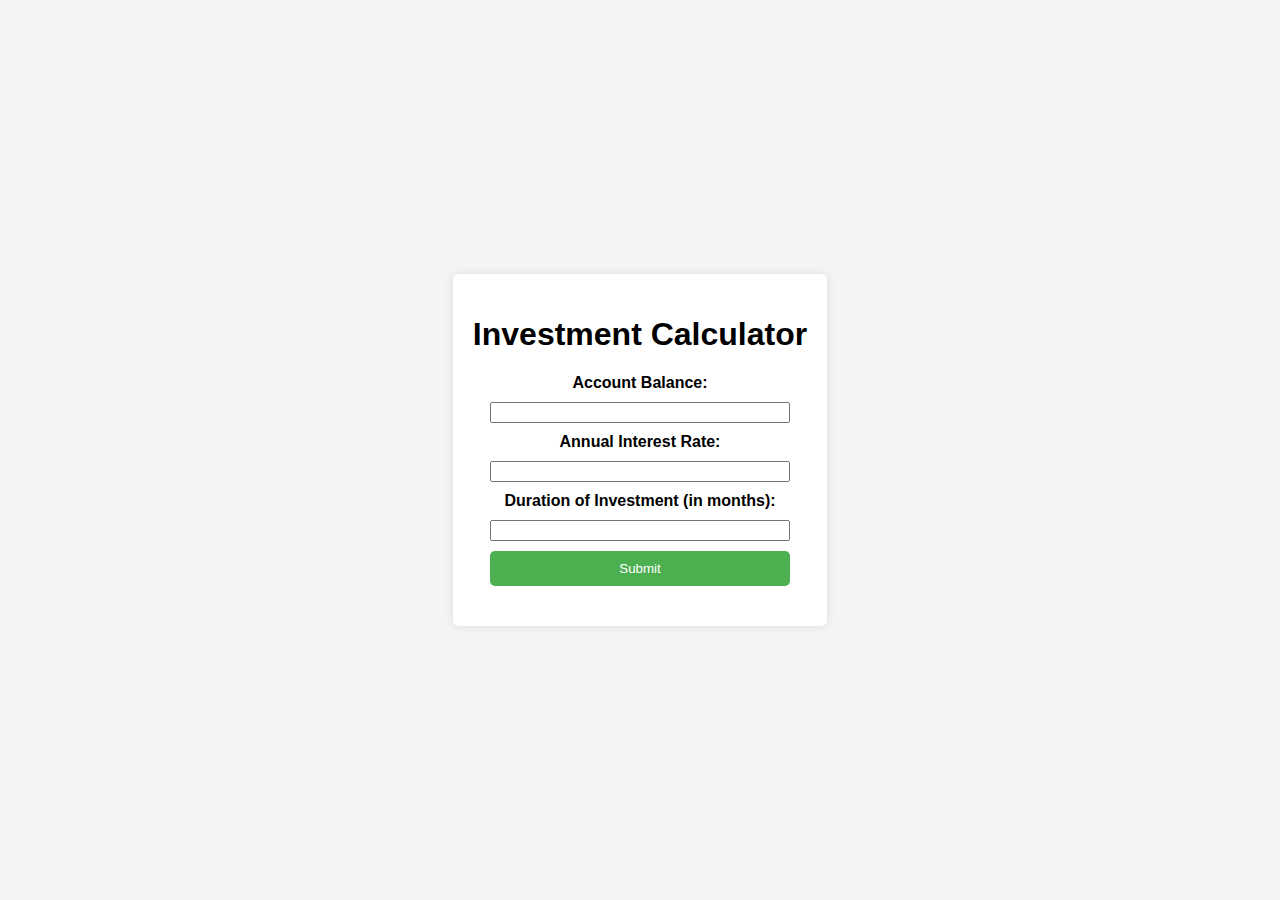
<file: Lab /index.html>
<!DOCTYPE html>
<html lang="en">
<head>
    <meta charset="UTF-8">
    <meta name="viewport" content="width=device-width, initial-scale=1.0">
    <link rel="stylesheet" href="styles.css">
    <title>Daniel'S Investment Calculator</title>
</head>
<body>
    <div class="container">
        <h1>Investment Calculator</h1>
        <form id="investmentForm">
            <label for="balance">Account Balance:</label>
            <input type="number" id="balance" required min="0">

            <label for="annualRate">Annual Interest Rate:</label>
            <input type="number" id="annualRate" required min="0">

            <label for="months">Duration of Investment (in months):</label>
            <input type="number" id="months" required min="0">

            <button type="button" onclick="submitData()">Submit</button>
        </form>

        <div id="result"></div>
    </div>

    <script src="index.js"></script>
</body>
</html>
</file>
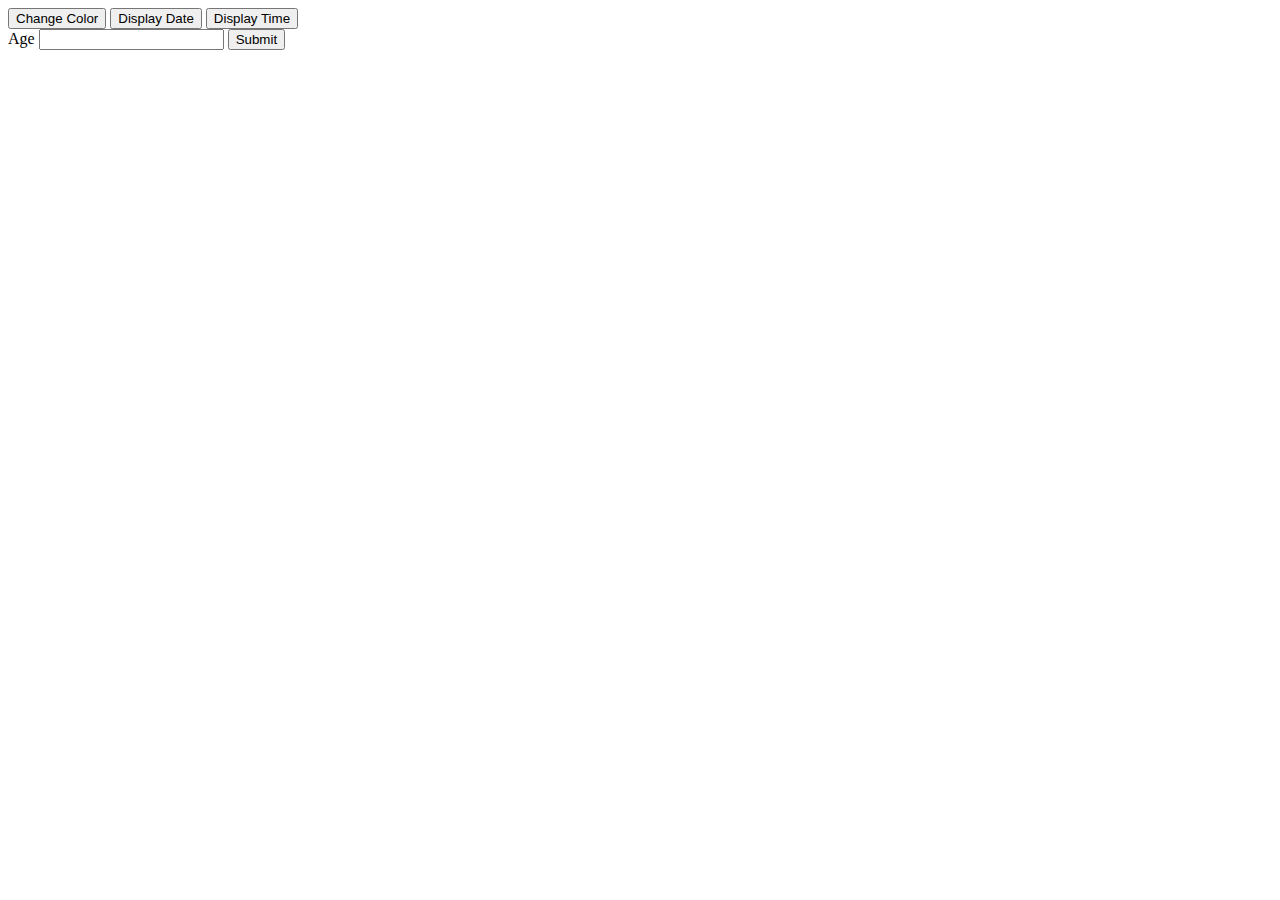
<file: Lesson 3 /index.html>
<!DOCTYPE html>
<html lang="en">
<head>
    <meta charset="UTF-8">
    <meta name="viewport" content="width=device-width, initial-scale=1.0">
    <title>Class activity one</title>

</head>
<body>
    <div id="myDiv"></div>
    <button onclick="changeColor()">Change Color</button>
    <button onclick="displayDate()">Display Date</button>
    <button id="myTime">Display Time</button>
    <form onsubmit="return myAge()">
    <label for="age">Age</label>
    <input type="text" name="age" id="age" />
    <input type="submit" value="Submit" />
    </form>
        <script src="scripts.js"></script>
</body>
</html>
</file>
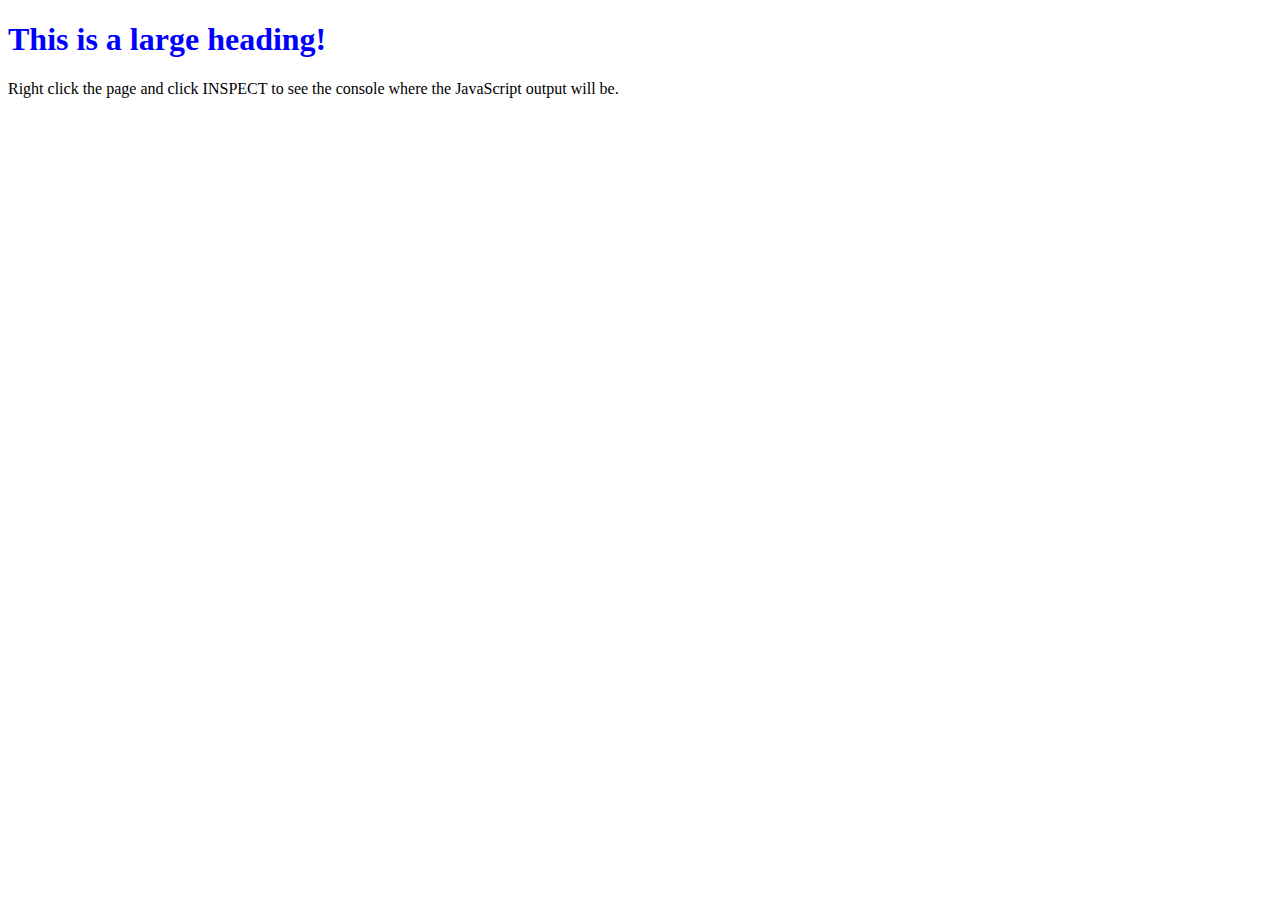
<file: Lesson 2 /circleArea.html>
<!DOCTYPE html>
<html lang="en">
<head>
    <meta charset="UTF-8">
    <meta http-equiv="X-UA-Compatible" content="IE=edge">
    <meta name="viewport" content="width=device-width, initial-scale=1.0">
    <title>Document</title>
    <style>
        h1{
            color: blue;
        }
    </style>
    <script src="circleArea.js"></script>
</head>
<body>
    <h1>This is a large heading!</h1>
    <p>Right click the page and click INSPECT to see the console where the JavaScript output will be.</p>
</body>
</html>
</file>
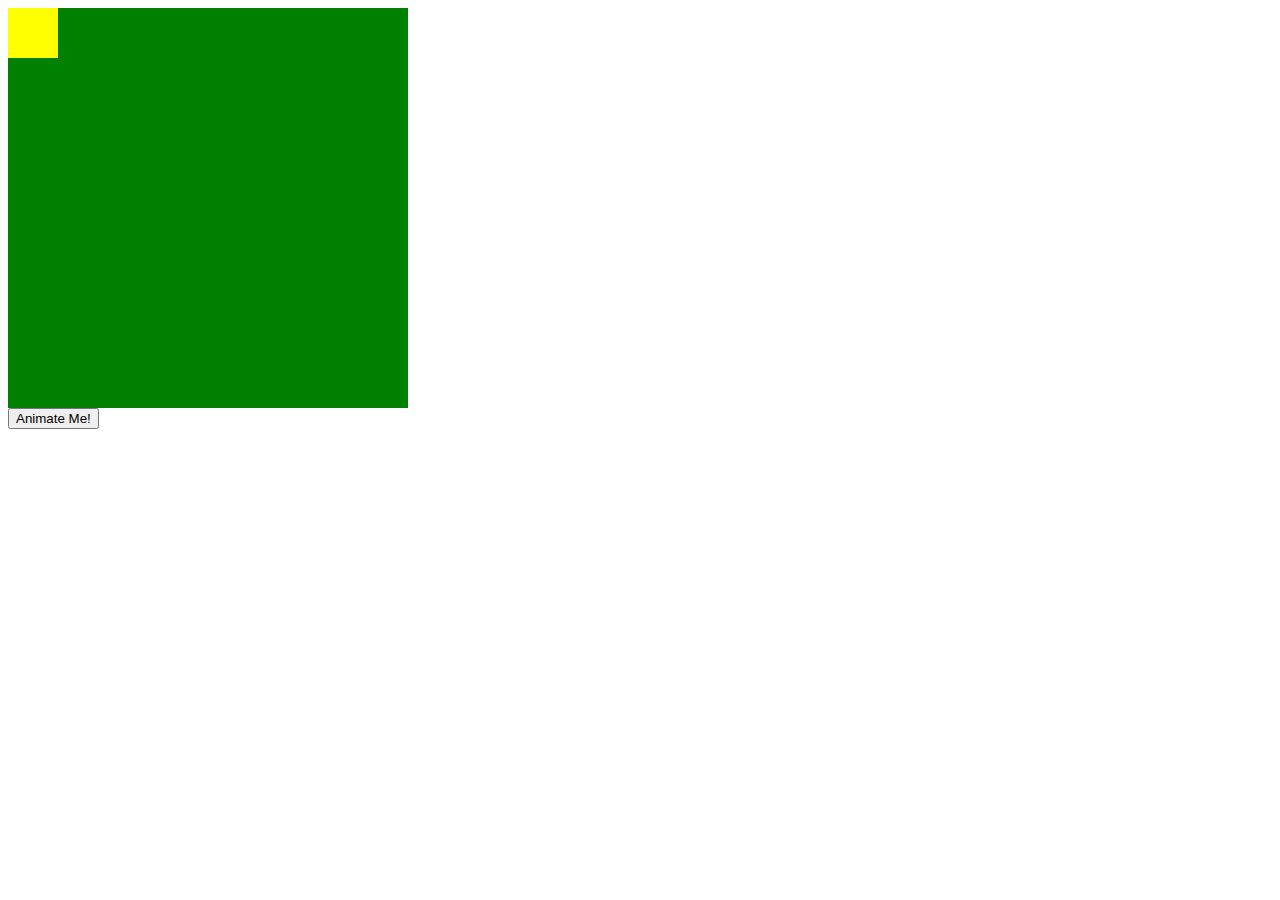
<file: Lesson 4/demo.html>
<!DOCTYPE html>
<html lang="en">
<head>
    <meta charset="UTF-8">
    <meta name="viewport" content="width=device-width, initial-scale=1.0">
    <title>Document</title>
    <style>
        .container {
            width: 400px;
            height: 400px;
            position: relative;
            background-color: green;
        }

        #animate {
            width: 50px;
            height: 50px;
            position: absolute;
            background-color: yellow;
        }
    </style>
</head>
<body>
    <div class="container">
        <div id="animate"></div>
    </div>
    <button id="animateButton">Animate Me!</button>
    <script>
        document.getElementById("animateButton").addEventListener("click", move);

        function move() {
            let id = null;
            let elem = document.getElementById("animate");
            let position = 0;
            clearInterval(id);
            id = setInterval(frame, 5);

            function frame() {
                if (position == 350) {
                    clearInterval(id);
                } else {
                    position++;
                    elem.style.top = position + "px";
                    elem.style.left = position + "px";
                }
            }
        }
    </script>
</body>
</html>
</file>
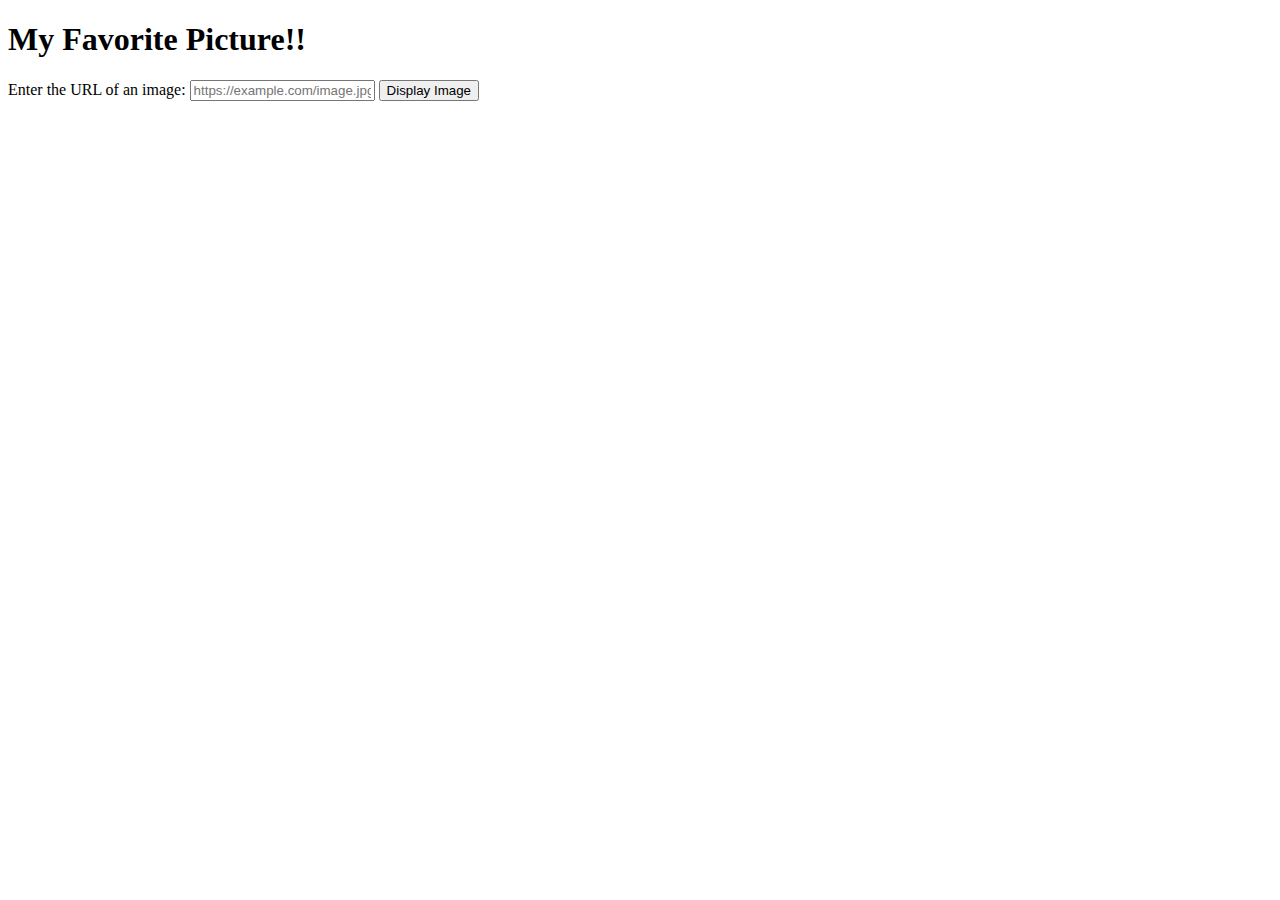
<file: Lesson 4/Inclass.html>
<!DOCTYPE html>
<html>
<head>
  <title>Picture Display</title>
</head>
<body>
  <h1>My Favorite Picture!!</h1>
  
  <form id="picture">
    <label for="imageUrl">Enter the URL of an image:</label>
    <input type="text" id="imageUrl" placeholder="https://example.com/image.jpg" required>
    <button type="submit">Display Image</button>
  </form>
  
  <div id="imageContainer"></div>
  
  <script>
  
    function displayImage() {

      var imageUrl = document.getElementById("imageUrl").value;


      var img = document.createElement("img");

    
      img.src = imageUrl;

    
      img.style.maxWidth = "100%";
      img.style.maxHeight = "300px";

      
      document.getElementById("imageUrl").value = "";

     
      var imageContainer = document.getElementById("imageContainer");
      imageContainer.innerHTML = "";
      imageContainer.appendChild(img);
    }

    document.getElementById("picture").addEventListener("submit", function(event) {
      event.preventDefault(); 
      displayImage(); 
    });
  </script>
</body>
</html>
</file>
<file: Lab /styles.css>
body {
    font-family: 'Arial', sans-serif;
    background-color: #f4f4f4;
    margin: 0;
    padding: 0;
    display: flex;
    justify-content: center;
    align-items: center;
    height: 100vh;
}

.container {
    text-align: center;
    background-color: #fff;
    padding: 20px;
    border-radius: 5px;
    box-shadow: 0 0 10px rgba(0, 0, 0, 0.1);
}

form {
    display: flex;
    flex-direction: column;
    gap: 10px;
    max-width: 300px;
    margin: auto;
}

label {
    font-weight: bold;
}

button {
    padding: 10px;
    background-color: #4caf50;
    color: #fff;
    border: none;
    border-radius: 5px;
    cursor: pointer;
}

button:hover {
    background-color: #45a049;
}

#result {
    margin-top: 20px;
    font-weight: bold;
}

/* New styles for error messages */
.error-message {
    color: #ff0000;
    background-color: #ffecec;
    padding: 10px;
    border-radius: 5px;
    margin-top: 10px;
}

.success {
    color: #008000;
}
</file>
